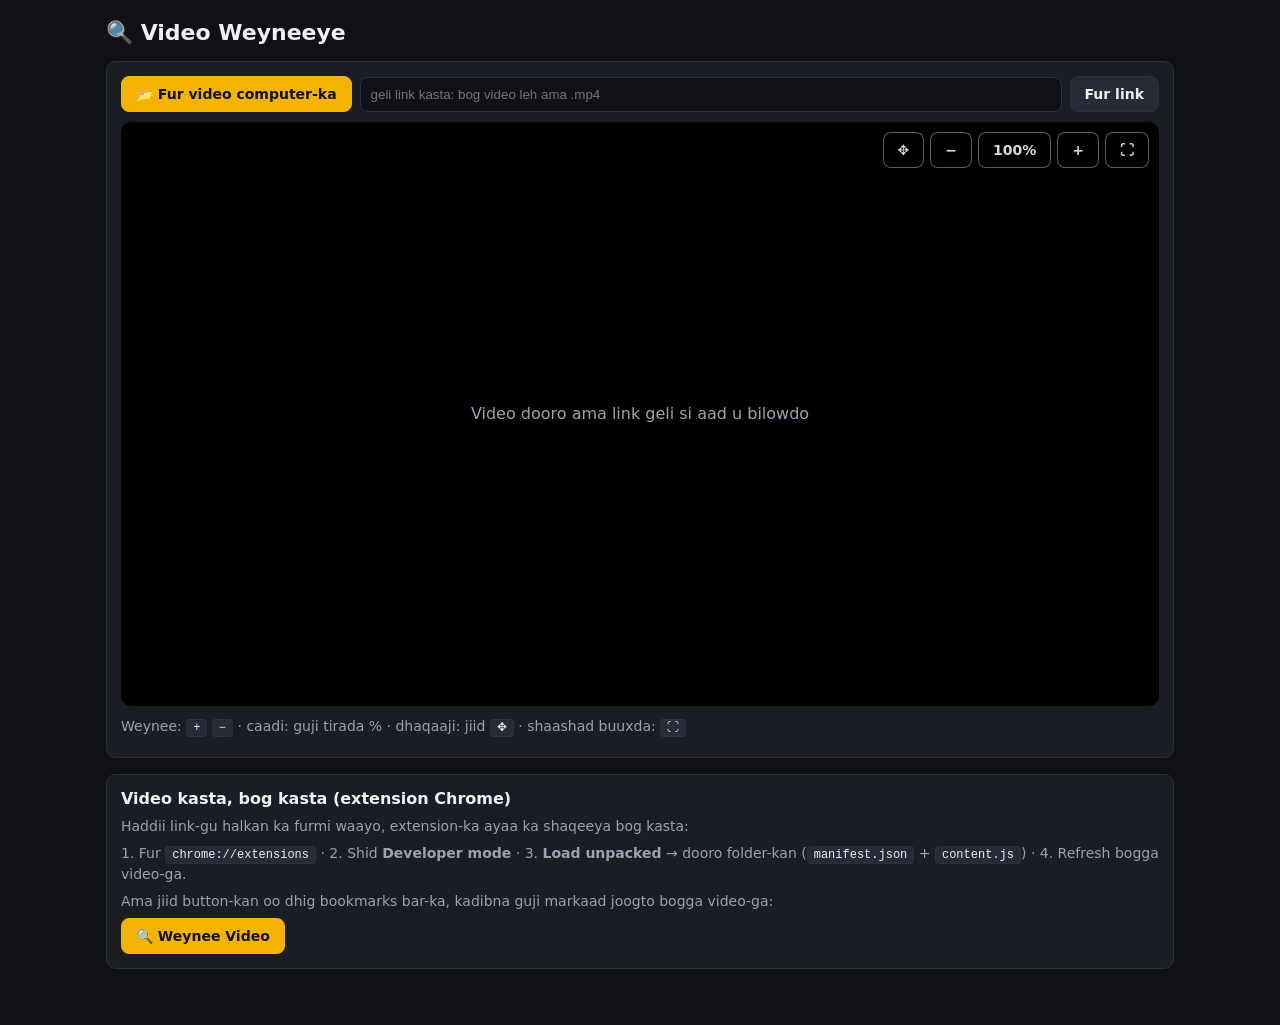
<file: index.html>
<!DOCTYPE html>
<html lang="so">
<head>
<meta charset="UTF-8">
<meta name="viewport" content="width=device-width, initial-scale=1">
<title>Video Weyneeye</title>
<style>
  :root { --bg:#0f1115; --panel:#1a1d24; --line:#2c313c; --text:#eef0f4; --muted:#9aa3b2; --accent:#f5b301; }
  * { box-sizing:border-box; }
  body { margin:0; font-family:system-ui,Segoe UI,sans-serif; background:var(--bg); color:var(--text); }
  main { max-width:1100px; margin:0 auto; padding:20px 16px 40px; }
  h1 { font-size:22px; margin:0 0 16px; }
  h2 { font-size:16px; margin:0 0 8px; }
  .panel { background:var(--panel); border:1px solid var(--line); border-radius:10px; padding:14px; margin-bottom:16px; }
  .row { display:flex; flex-wrap:wrap; gap:8px; align-items:center; }
  input[type=text] { flex:1; min-width:200px; padding:9px 10px; border-radius:8px; border:1px solid var(--line); background:#0f1115; color:var(--text); }
  button, .btn { padding:9px 14px; border-radius:8px; border:1px solid var(--line); background:#262b36; color:var(--text); font:600 14px system-ui,sans-serif; cursor:pointer; text-decoration:none; display:inline-block; }
  button:hover, .btn:hover { border-color:var(--accent); }
  .primary { background:var(--accent); color:#111; border-color:var(--accent); }
  #stage { position:relative; width:100%; aspect-ratio:16/9; background:#000; overflow:hidden; border-radius:10px; margin-bottom:10px; }
  #stage:fullscreen { border-radius:0; aspect-ratio:auto; width:100vw; height:100vh; }
  #v, #f { position:absolute; inset:0; width:100%; height:100%; border:0; transform-origin:center center; transition:transform .15s; display:none; }
  #v { object-fit:contain; }
  #f { background:#000; }
  #hud { position:absolute; top:10px; right:10px; z-index:5; display:flex; gap:6px; opacity:.9; }
  #hud button { background:rgba(0,0,0,.75); border-color:rgba(255,255,255,.4); }
  #move { cursor:grab; touch-action:none; }
  #empty { position:absolute; inset:0; display:flex; align-items:center; justify-content:center; text-align:center; padding:20px; color:var(--muted); pointer-events:none; }
  p { color:var(--muted); font-size:14px; line-height:1.5; margin:6px 0; }
  #note { display:none; color:var(--accent); }
  kbd { background:#262b36; border:1px solid var(--line); border-radius:4px; padding:1px 6px; font-size:12px; color:var(--text); }
</style>
</head>
<body>
<main>
  <h1>🔍 Video Weyneeye</h1>

  <div class="panel">
    <div class="row" style="margin-bottom:10px">
      <input type="file" id="file" accept="video/*" hidden>
      <button class="primary" id="pick">📂 Fur video computer-ka</button>
      <input type="text" id="url" placeholder="geli link kasta: bog video leh ama .mp4">
      <button id="go">Fur link</button>
    </div>

    <div id="stage">
      <video id="v" controls></video>
      <iframe id="f" allow="autoplay; fullscreen; encrypted-media; picture-in-picture" allowfullscreen referrerpolicy="no-referrer"></iframe>
      <div id="empty">Video dooro ama link geli si aad u bilowdo</div>
      <div id="hud">
        <button id="move" title="Jiid si aad u dhaqaajiso">✥</button>
        <button id="minus" title="Yaree">−</button>
        <button id="lvl" title="Caadi ku celi">100%</button>
        <button id="plus" title="Weynee">+</button>
        <button id="fs" title="Shaashad buuxda">⛶</button>
      </div>
    </div>

    <p id="note">Bogga waxaa lagu furay gudaha. Haddii uu madow ama maran yahay, site-kaas ma oggola in lagu furo bog kale gudihiis — markaas isticmaal extension-ka Chrome (hoos eeg).</p>
    <p>Weynee: <kbd>+</kbd> <kbd>−</kbd> · caadi: guji tirada % · dhaqaaji: jiid <kbd>✥</kbd> · shaashad buuxda: <kbd>⛶</kbd></p>
  </div>

  <div class="panel">
    <h2>Video kasta, bog kasta (extension Chrome)</h2>
    <p>Haddii link-gu halkan ka furmi waayo, extension-ka ayaa ka shaqeeya bog kasta:</p>
    <p>1. Fur <kbd>chrome://extensions</kbd> · 2. Shid <b>Developer mode</b> · 3. <b>Load unpacked</b> → dooro folder-kan (<kbd>manifest.json</kbd> + <kbd>content.js</kbd>) · 4. Refresh bogga video-ga.</p>
    <p>Ama jiid button-kan oo dhig bookmarks bar-ka, kadibna guji markaad joogto bogga video-ga:</p>
    <a class="btn primary" id="bm" href="#">🔍 Weynee Video</a>
  </div>
</main>

<script>
  const $ = (id) => document.getElementById(id);
  const v = $("v"), f = $("f"), stage = $("stage"), empty = $("empty"), note = $("note");
  let zoom = 1, tx = 0, ty = 0, mode = "";

  function render() {
    if (zoom === 1) { tx = 0; ty = 0; }
    const t = "translate(" + tx + "px," + ty + "px) scale(" + zoom + ")";
    v.style.transform = t;
    f.style.transform = t;
    $("lvl").textContent = Math.round(zoom * 100) + "%";
  }
  function step(d) { zoom = Math.min(4, Math.max(1, +(zoom + d * 0.1).toFixed(2))); render(); }
  function reset() { zoom = 1; render(); }
  function full() { document.fullscreenElement ? document.exitFullscreen() : stage.requestFullscreen(); }

  function showVideo(src) {
    mode = "video";
    f.style.display = "none"; f.removeAttribute("src");
    v.style.display = "block"; v.src = src;
    empty.style.display = "none"; note.style.display = "none";
    reset();
    v.play().catch(() => {});
  }
  function showFrame(src) {
    mode = "frame";
    v.pause(); v.style.display = "none"; v.removeAttribute("src");
    f.style.display = "block"; f.src = src;
    empty.style.display = "none"; note.style.display = "block";
    reset();
  }
  function isVideoFile(u) { return /\.(mp4|webm|ogv|ogg|mov|m4v)([?#]|$)/i.test(u); }

  let lastUrl = "";
  function loadUrl() {
    let u = $("url").value.trim();
    if (!u) return;
    if (!/^[a-z]+:/i.test(u)) u = "https://" + u;
    lastUrl = u;
    if (isVideoFile(u)) showVideo(u); else showFrame(u);
  }

  $("pick").onclick = () => $("file").click();
  $("file").addEventListener("change", (e) => {
    const file = e.target.files[0];
    if (file) { lastUrl = ""; showVideo(URL.createObjectURL(file)); }
  });
  $("go").onclick = loadUrl;
  $("url").addEventListener("keydown", (e) => { if (e.key === "Enter") loadUrl(); });
  $("minus").onclick = () => step(-1);
  $("plus").onclick = () => step(1);
  $("lvl").onclick = reset;
  $("fs").onclick = full;

  // Haddii link-gu uusan ahayn video toos ah, isku day in bogga gudaha lagu furo
  v.addEventListener("error", () => {
    if (mode !== "video") return;
    if (lastUrl) showFrame(lastUrl);
    else { v.style.display = "none"; empty.textContent = "Video-gan lama furi karo (nooca file-ka lama taageero)"; empty.style.display = "flex"; }
  });

  // Dhaqaajin: jiid button-ka ✥ (wuxuu ka shaqeeyaa video iyo boggaga gudaha labadaba)
  const move = $("move");
  let drag = null;
  move.addEventListener("pointerdown", (e) => {
    move.setPointerCapture(e.pointerId);
    drag = { x: e.clientX - tx, y: e.clientY - ty };
  });
  move.addEventListener("pointermove", (e) => {
    if (!drag || zoom === 1) return;
    tx = e.clientX - drag.x; ty = e.clientY - drag.y; render();
  });
  move.addEventListener("pointerup", () => { drag = null; });
  move.addEventListener("pointercancel", () => { drag = null; });

  stage.addEventListener("wheel", (e) => { e.preventDefault(); step(e.deltaY < 0 ? 1 : -1); }, { passive: false });

  document.addEventListener("keydown", (e) => {
    if (e.target.tagName === "INPUT") return;
    if (e.key === "+" || e.key === "=") step(1);
    else if (e.key === "-") step(-1);
    else if (e.key === "0") reset();
    else if (e.key.toLowerCase() === "f") full();
  });

  // Bookmarklet: wuxuu button Weynee ku darayaa bogga hadda furan
  const code = function () {
    var L = [1, 1.15, 1.33, 1.5, 1.75, 2], i = 0, b = document.getElementById("__weynee");
    var q = function () { var a = document.querySelectorAll("video"); return a.length ? a : document.querySelectorAll("iframe"); };
    if (b) { b.remove(); q().forEach(function (x) { x.style.transform = ""; }); return; }
    if (!q().length) { alert("Video laguma helin boggan."); return; }
    b = document.createElement("button");
    b.id = "__weynee";
    b.textContent = "🔍 Weynee";
    b.style.cssText = "position:fixed;top:12px;right:12px;z-index:2147483647;padding:8px 14px;font:600 14px sans-serif;color:#fff;background:rgba(0,0,0,.7);border:1px solid rgba(255,255,255,.5);border-radius:8px;cursor:pointer";
    function a() {
      q().forEach(function (x) {
        x.style.transformOrigin = "center center";
        x.style.transform = L[i] === 1 ? "" : "scale(" + L[i] + ")";
      });
      b.textContent = L[i] === 1 ? "🔍 Weynee" : "🔍 " + Math.round(L[i] * 100) + "%";
    }
    b.onclick = function (e) { e.stopPropagation(); i = (i + 1) % L.length; a(); };
    b.oncontextmenu = function (e) { e.preventDefault(); i = (i - 1 + L.length) % L.length; a(); };
    function h() { (document.fullscreenElement || document.documentElement).appendChild(b); }
    document.addEventListener("fullscreenchange", h);
    h();
  };
  const bm = $("bm");
  bm.href = "javascript:" + encodeURIComponent("(" + code.toString() + ")();");
  bm.addEventListener("click", (e) => { e.preventDefault(); alert("Ha gujin halkan — jiid oo dhig bookmarks bar-ka."); });
</script>
</body>
</html>
</file>
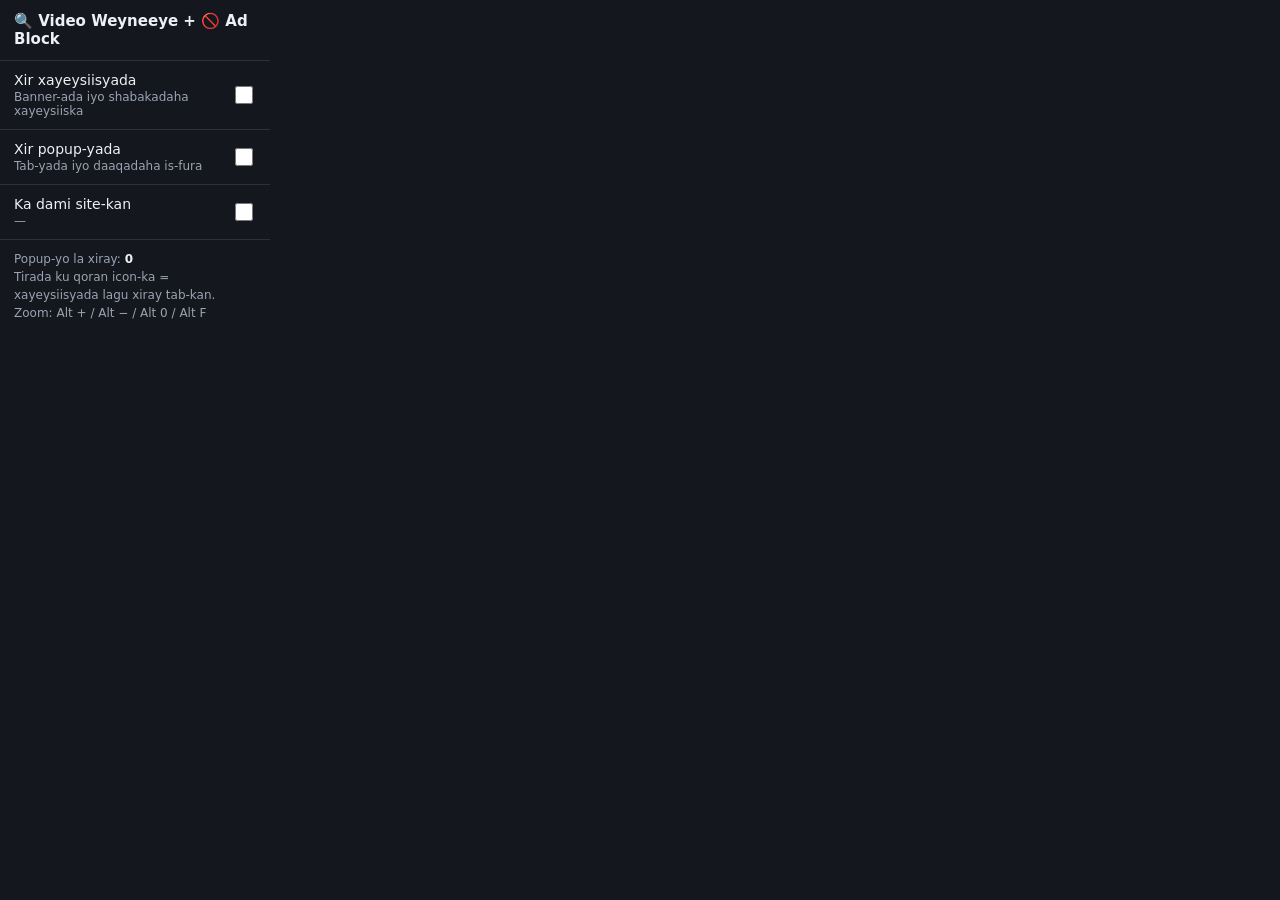
<file: popup.html>
<!DOCTYPE html>
<html lang="so">
<head>
<meta charset="UTF-8">
<style>
  body { margin:0; width:270px; font:14px system-ui,Segoe UI,sans-serif; background:#14171d; color:#eef0f4; }
  h1 { font-size:15px; margin:0; padding:12px 14px; border-bottom:1px solid #2c313c; }
  label { display:flex; align-items:center; justify-content:space-between; gap:10px; padding:11px 14px; border-bottom:1px solid #2c313c; cursor:pointer; }
  label small { display:block; color:#9aa3b2; font-size:12px; margin-top:2px; }
  input { width:18px; height:18px; accent-color:#f5b301; flex:none; }
  p { margin:0; padding:10px 14px; color:#9aa3b2; font-size:12px; line-height:1.5; }
  b { color:#eef0f4; }
</style>
</head>
<body>
  <h1>🔍 Video Weyneeye + 🚫 Ad Block</h1>
  <label><span>Xir xayeysiisyada<small>Banner-ada iyo shabakadaha xayeysiiska</small></span><input type="checkbox" id="ads"></label>
  <label><span>Xir popup-yada<small>Tab-yada iyo daaqadaha is-fura</small></span><input type="checkbox" id="pops"></label>
  <label><span>Ka dami site-kan<small id="host">—</small></span><input type="checkbox" id="off"></label>
  <p>Popup-yo la xiray: <b id="count">0</b><br>Tirada ku qoran icon-ka = xayeysiisyada lagu xiray tab-kan.<br>Zoom: Alt + / Alt − / Alt 0 / Alt F</p>
  <script src="popup.js"></script>
</body>
</html>
</file>
